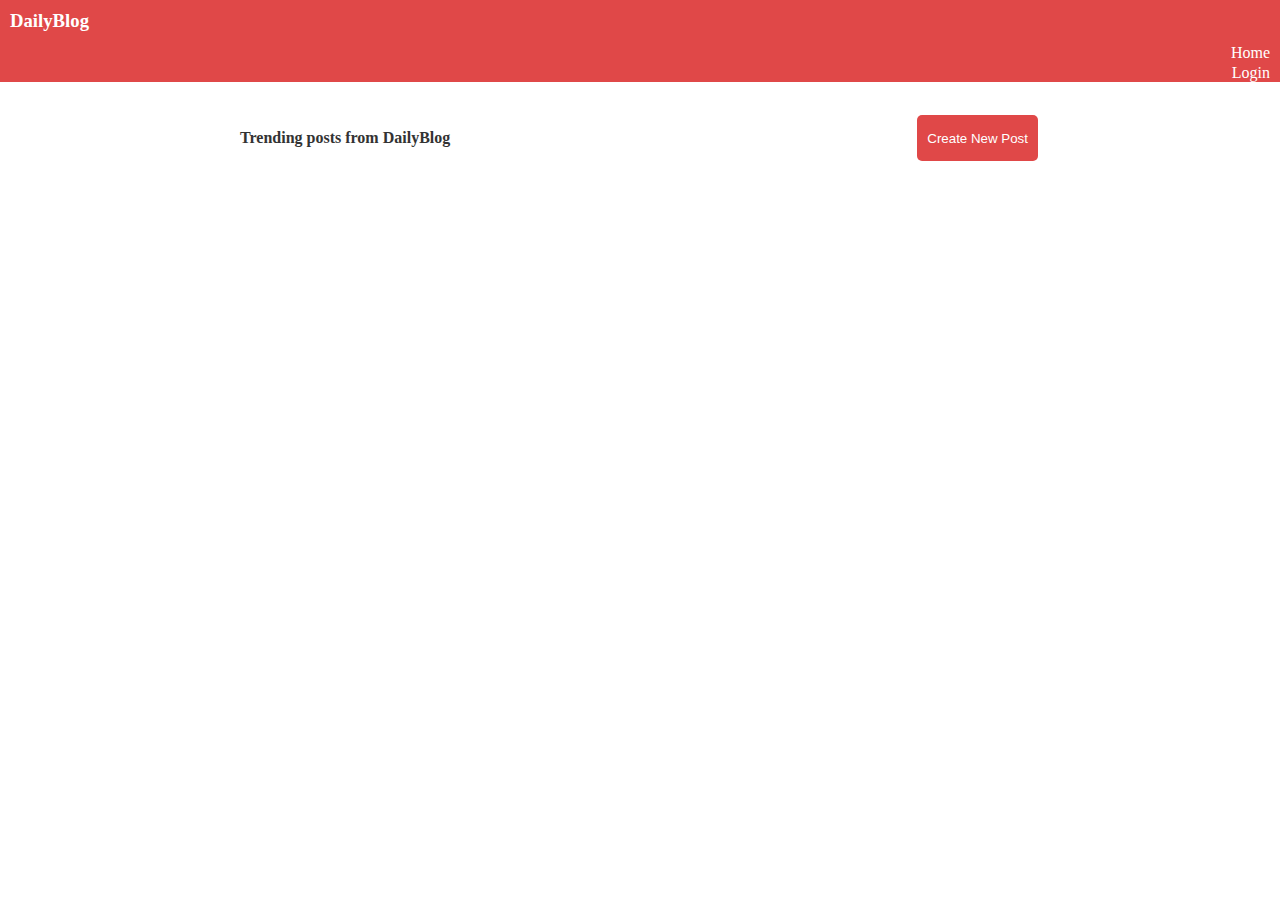
<file: Module 2/index.html>
<!DOCTYPE html>
<html lang="en">
<head>
    <meta charset="UTF-8">
    <meta name="viewport" content="width=device-width, initial-scale=1.0">
    <title>Daily Blogs</title>
    <link rel="stylesheet" href="css/style.css">
</head>
<body>
    <header>
        <h3>DailyBlog</h3>
        <nav>
            <a href="index.html">Home</a>
            <a href="login.html">Login</a>
           
        </nav>
    </header>
    <section>
        <div class="main-content">
            <p class="trending">Trending posts from DailyBlog</p>
            <button class="create-blog-btn">Create New Post</button>
        </div>
    </section>
        
    </main>
    </div>
</body>
</html>
</file>
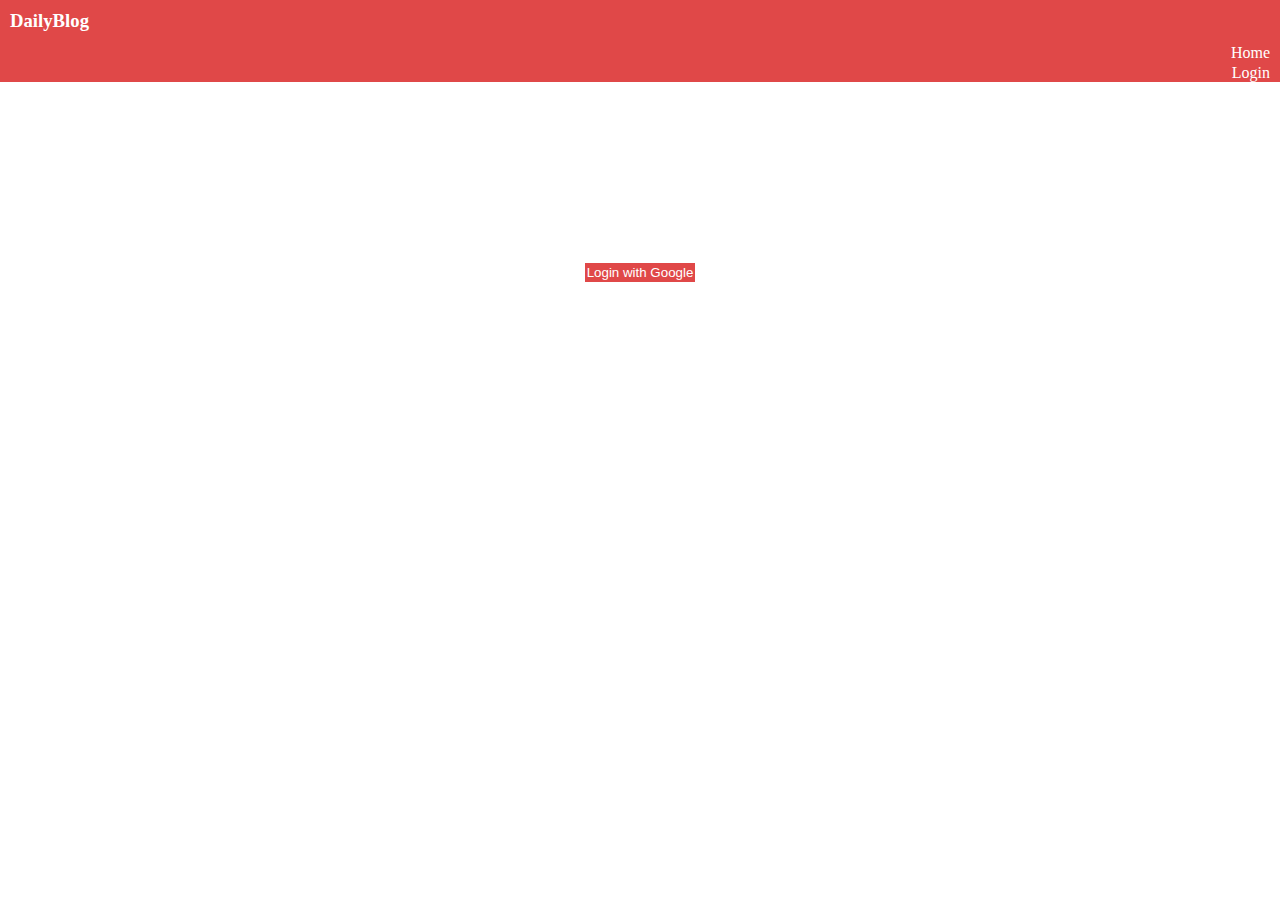
<file: Module 2/login.html>
<!DOCTYPE html>
<html lang="en">
<head>
    <meta charset="UTF-8">
    <meta name="viewport" content="width=device-width, initial-scale=1.0">
    <link rel="stylesheet" href="css/style.css">
    <title>Login - Your Daily Blog</title>
</head>
<body>
    <header>
        <h3>DailyBlog</h3>
        <nav>
            <a href="index.html">Home</a>
            <a href="login.html">Login</a>
        </nav>
    </header>

    <section id="button">
            <button type="button">Login with Google</button>
        </form>
    </section>
</body>
</html>
</file>
<file: Module 2/css/style.css>
body {
    font-family: 'Times New Roman', Times, serif;
    margin: 0;
    padding: 0;
    box-sizing: border-box;
}

header {
    background-color: #e04848;
    color: #fff;
}

header h3 {
    margin: 0;
    text-align: left;
    display: flex;
    justify-content: left;
    padding: 10px;
    flex-direction: row;
    align-items: center;

}

nav a {
    margin-top: 2px;
    display: flex;
    flex-direction: row;
    align-items: center;
    justify-content: flex-end; 
    color: white;
    text-decoration: none;
    padding: 0 10px; 
    gap: 1rem;
    flex-flow: row wrap;
    
}

button {
    background-color: #e04848;
    color: white;
    padding: 2px;
    margin: 2px;
    border: white;
    cursor: pointer;
}

.create-blog-btn {
    background-color: #e04848;
    color: #fff;
    padding: 10px;
    border: none;
    cursor: pointer;
    float: right; 
    border-radius: 5px;
}

.create-blog-btn:hover {
    background-color: white;
    
}

section {
    max-width: 800px;
    margin: 30px auto;
    padding: 1px;
    align-items: left;
}
.main-content {
    display: flex;
    justify-content: space-between;
}

.trending {
    font-weight: bold;
    color: #333;
}

#button {
    display: flex;
    flex-direction: row;
    justify-content: space-evenly;
    align-items: center;
    float: none;
    padding: 10px;
    border-radius: 6px;
    border: none;
    height: 300px;
    
}

@media only screen and (max-width: 600px) {
    header {
        flex-direction: column;
        align-items: center;
    }

    nav {
        margin-top: 10px;
    }

    .create-blog-btn {
        float: none;
        margin-top: 10px;
    }

    .main-content {
        flex-direction: column;
        align-items: center;
    }
}
</file>
